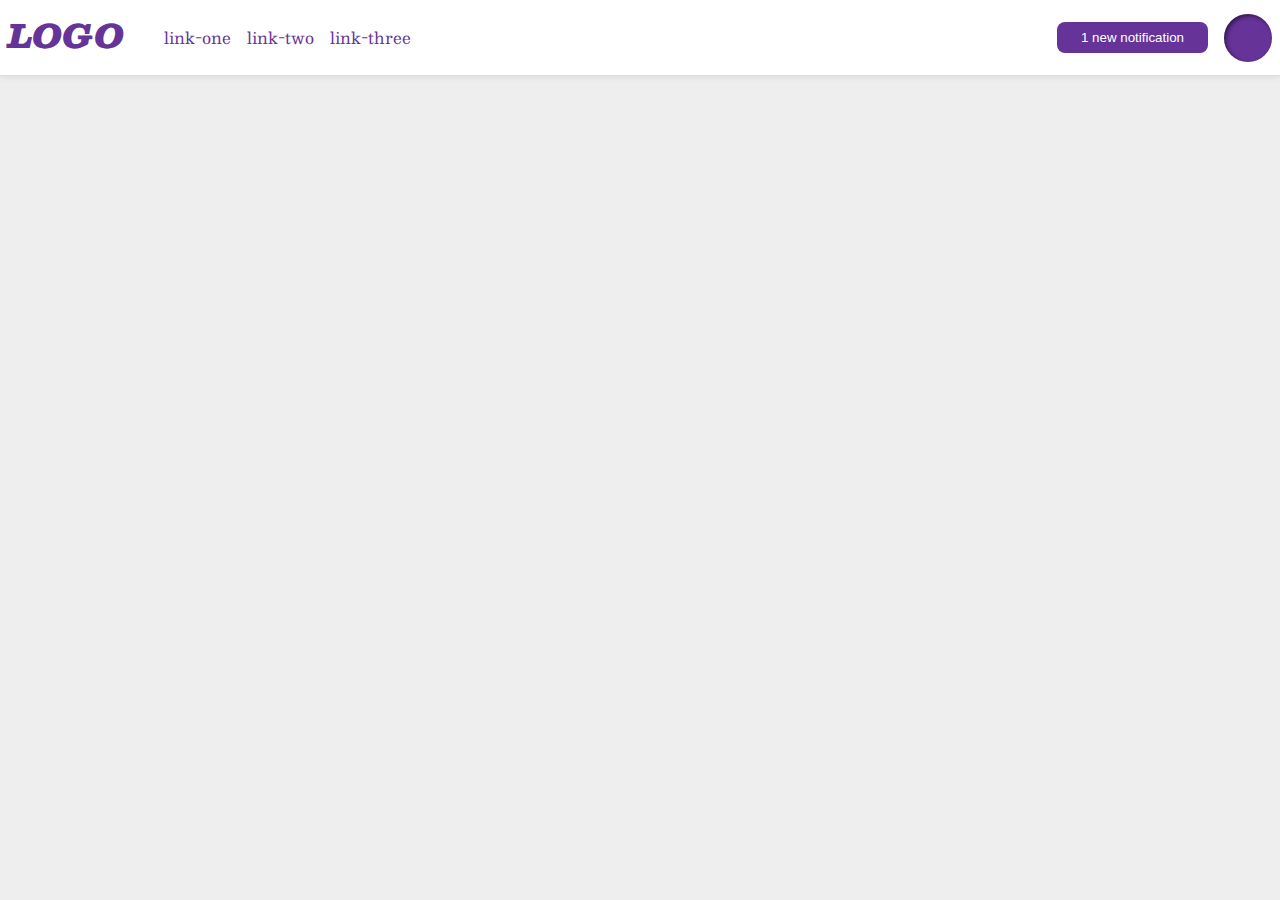
<file: flex/03-flex-header-2/index.html>
<!DOCTYPE html>
<html lang="en">
  <head>
    <meta charset="UTF-8">
    <meta http-equiv="X-UA-Compatible" content="IE=edge">
    <meta name="viewport" content="width=device-width, initial-scale=1.0">
    <title>Flex Header 2</title>
    <link rel="stylesheet" href="style.css">
  </head>
  <body>
    <div class="header">
      <div class="left-side">
        <div class="logo">
          LOGO
        </div>
        <ul class="links">
          <li><a href="google.com">link-one</a></li>
          <li><a href="google.com">link-two</a></li>
          <li><a href="google.com">link-three</a></li>
        </ul>
      </div>
      <button class="notifications">
        1 new notification
      </button>
      <div class="profile-image"></div>
    </div>
  </body>
</html>
</file>
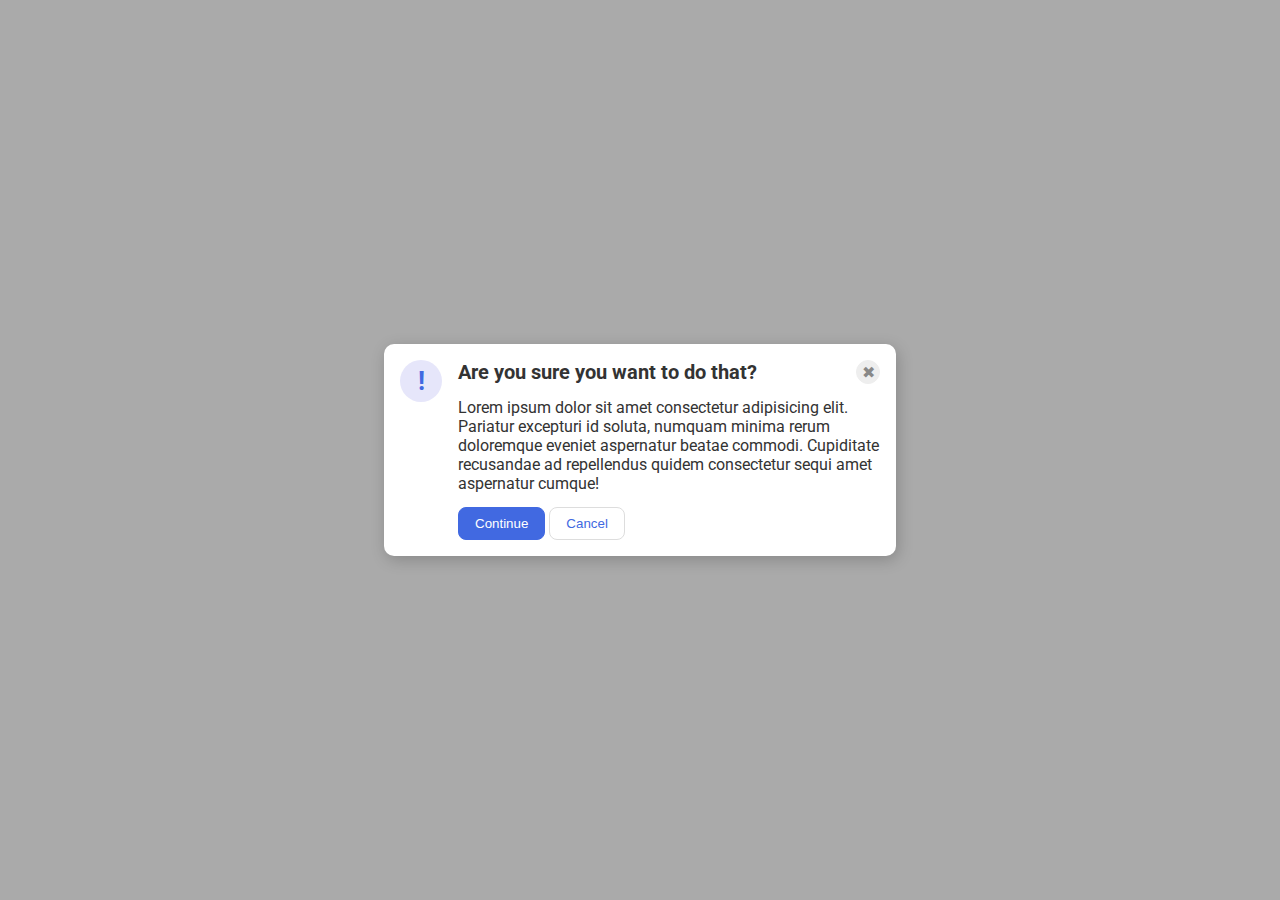
<file: flex/05-flex-modal/index.html>
<!DOCTYPE html>
<html lang="en">
  <head>
    <meta charset="UTF-8">
    <meta http-equiv="X-UA-Compatible" content="IE=edge">
    <meta name="viewport" content="width=device-width, initial-scale=1.0">
    <link rel="stylesheet" href="style.css">
    <title>Modal</title>
  </head>
  <body>
    <div class="modal">
      <div class="icon">!</div>
      <div class="info">
        <div class="header">Are you sure you want to do that?
          <button class="close-button">✖</button>
        </div>
        <div class="text">Lorem ipsum dolor sit amet consectetur adipisicing elit. Pariatur excepturi id soluta, numquam minima rerum doloremque eveniet aspernatur beatae commodi. Cupiditate recusandae ad repellendus quidem consectetur sequi amet aspernatur cumque!</div>
        <button class="continue">Continue</button>
        <button class="cancel">Cancel</button>
      </div>
    </div>
  </body>
</html>
</file>
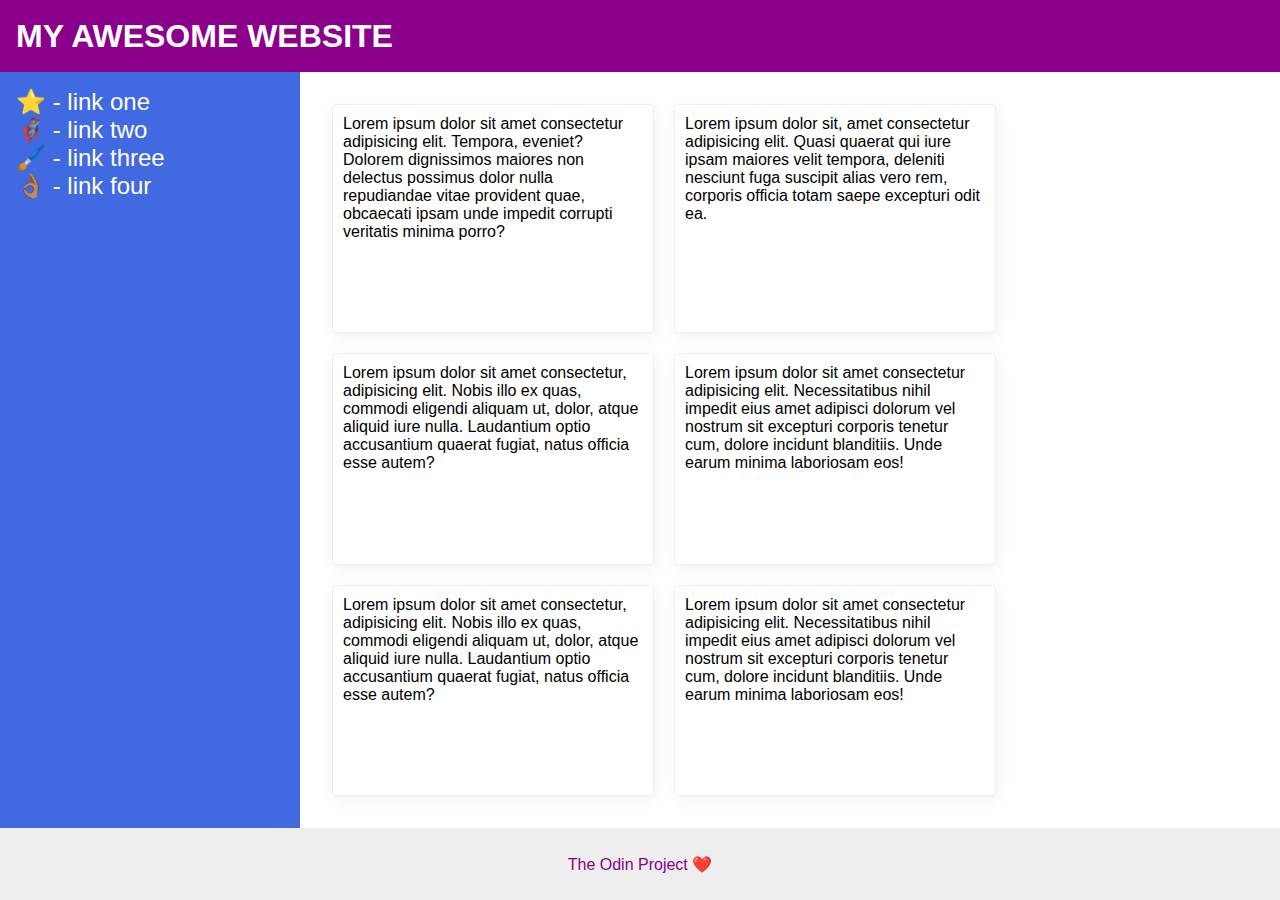
<file: flex/07-flex-layout-2/index.html>
<!DOCTYPE html>
<html lang="en">
  <head>
    <meta charset="UTF-8">
    <meta http-equiv="X-UA-Compatible" content="IE=edge">
    <meta name="viewport" content="width=device-width, initial-scale=1.0">
    <title>The Holy Grail</title>
    <link rel="stylesheet" href="style.css">
  </head>
  <body>
    <div class="header">
      MY AWESOME WEBSITE
    </div>
    <div class="content">
      <div class="sidebar">
        <ul>
          <li><a href="#">⭐ - link one</a></li>
          <li><a href="#">🦸🏽‍♂️ - link two</a></li>
          <li><a href="#">🖌️ - link three</a></li>
          <li><a href="#">👌🏽 - link four</a></li>
        </ul>
      </div>
      <div class="cards">
        <div class="card">Lorem ipsum dolor sit amet consectetur adipisicing elit. Tempora, eveniet? Dolorem dignissimos maiores non delectus possimus dolor nulla repudiandae vitae provident quae, obcaecati ipsam unde impedit corrupti veritatis minima porro?</div>
        <div class="card">Lorem ipsum dolor sit, amet consectetur adipisicing elit. Quasi quaerat qui iure ipsam maiores velit tempora, deleniti nesciunt fuga suscipit alias vero rem, corporis officia totam saepe excepturi odit ea.</div>
        <div class="card">Lorem ipsum dolor sit amet consectetur, adipisicing elit. Nobis illo ex quas, commodi eligendi aliquam ut, dolor, atque aliquid iure nulla. Laudantium optio accusantium quaerat fugiat, natus officia esse autem?</div>
        <div class="card">Lorem ipsum dolor sit amet consectetur adipisicing elit. Necessitatibus nihil impedit eius amet adipisci dolorum vel nostrum sit excepturi corporis tenetur cum, dolore incidunt blanditiis. Unde earum minima laboriosam eos!</div>
        <div class="card">Lorem ipsum dolor sit amet consectetur, adipisicing elit. Nobis illo ex quas, commodi eligendi aliquam ut, dolor, atque aliquid iure nulla. Laudantium optio accusantium quaerat fugiat, natus officia esse autem?</div>
        <div class="card">Lorem ipsum dolor sit amet consectetur adipisicing elit. Necessitatibus nihil impedit eius amet adipisci dolorum vel nostrum sit excepturi corporis tenetur cum, dolore incidunt blanditiis. Unde earum minima laboriosam eos!</div>
      </div>
    </div>
    
    
    <div class="footer">
      The Odin Project ❤️
    </div>
  </body>
</html>
</file>
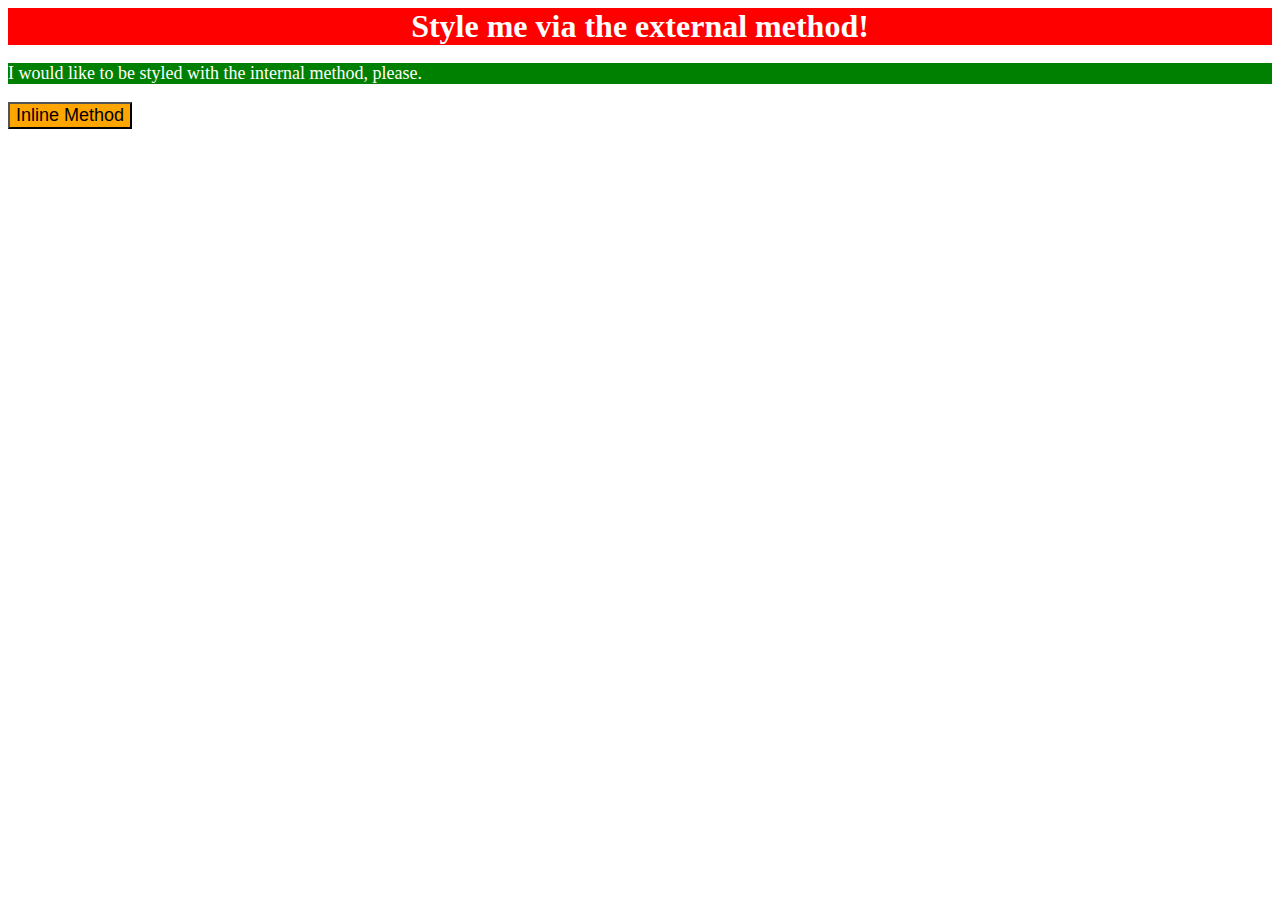
<file: foundations/01-css-methods/index.html>
<!DOCTYPE html>
<html lang="en">
  <head>
    <meta charset="UTF-8">
    <meta http-equiv="X-UA-Compatible" content="IE=edge">
    <meta name="viewport" content="width=device-width, initial-scale=1.0">
    <title>Methods for Adding CSS</title>
    <link rel="stylesheet" href="styles.css">
    <style>
      p {
        background-color: green;
        color: white;
        font-size: 18px;
      }
    </style>
  </head>
  <body>
    <div>Style me via the external method!</div>
    <p>I would like to be styled with the internal method, please.</p>
    <button style="background-color:orange; font-size: 18px;">Inline Method</button>
  </body>
</html>
</file>
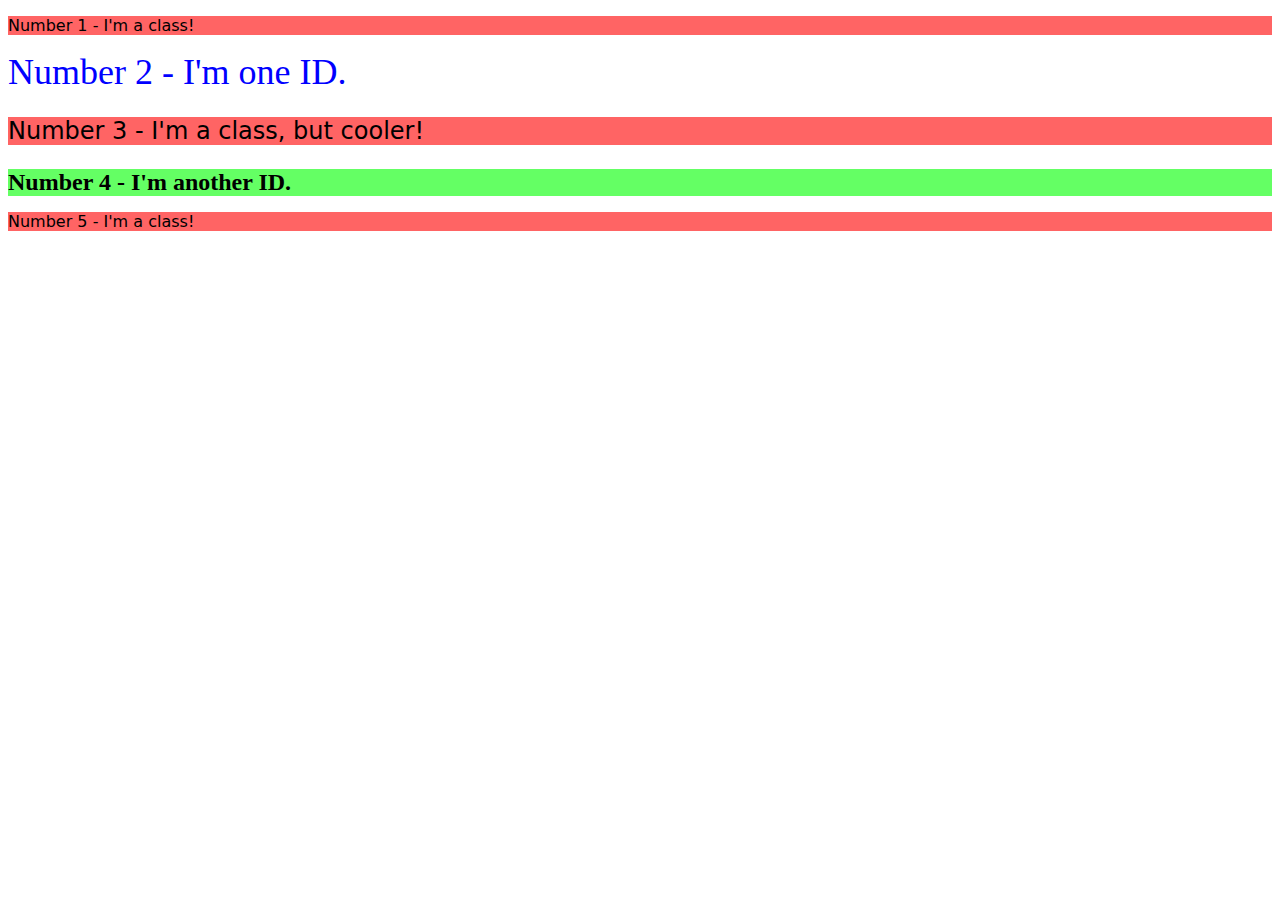
<file: foundations/02-class-id-selectors/index.html>
<!DOCTYPE html>
<html lang="en">
  <head>
    <meta charset="UTF-8">
    <meta http-equiv="X-UA-Compatible" content="IE=edge">
    <meta name="viewport" content="width=device-width, initial-scale=1.0">
    <title>Class and ID Selectors</title>
    <link rel="stylesheet" href="style.css">
  </head>
  <body>
    <p class="odd">Number 1 - I'm a class!</p>
    <div id="two">Number 2 - I'm one ID.</div>
    <p class="odd cool">Number 3 - I'm a class, but cooler!</p>
    <div id="four">Number 4 - I'm another ID.</div>
    <p class="odd">Number 5 - I'm a class!</p>
  </body>
</html>
</file>
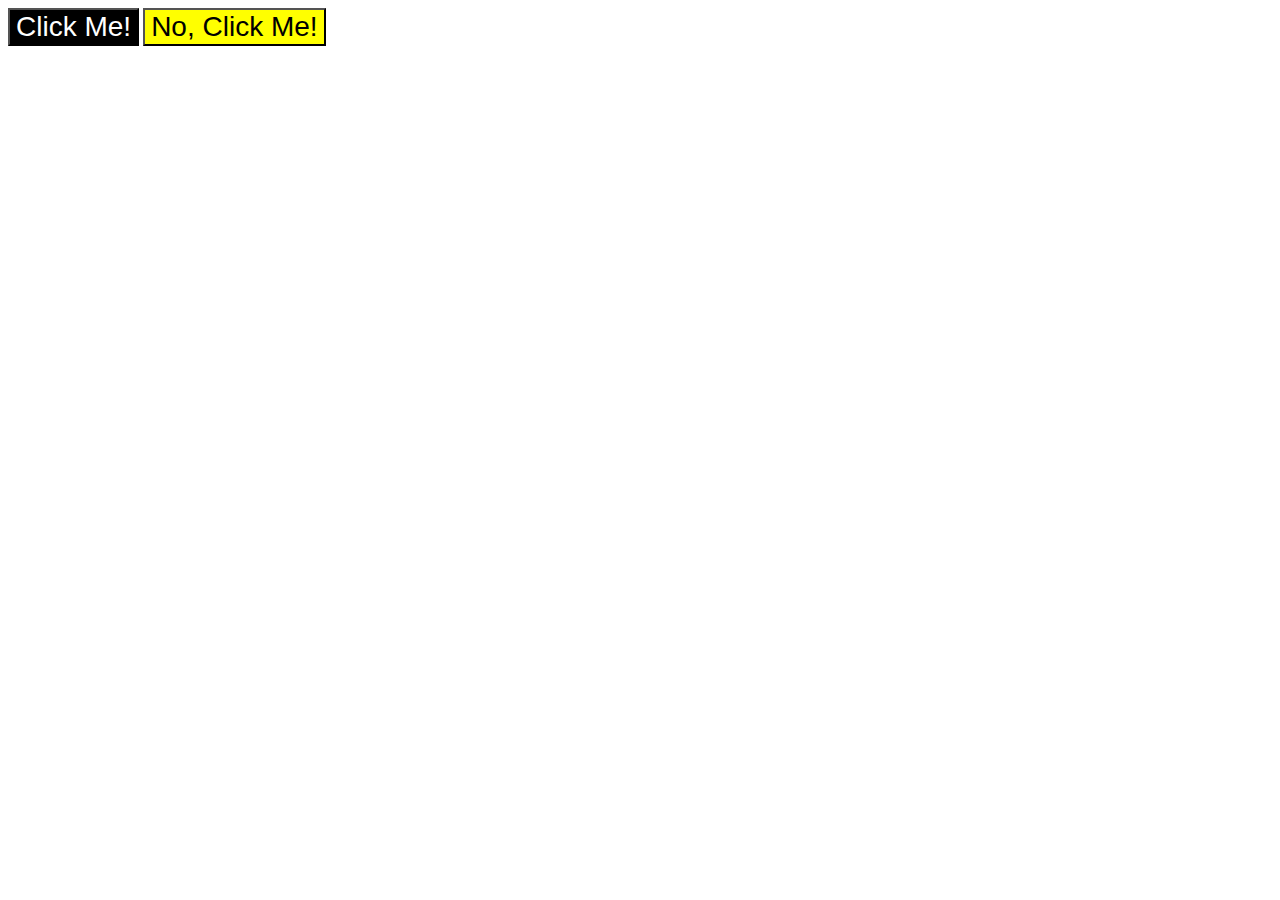
<file: foundations/03-grouping-selectors/index.html>
<!DOCTYPE html>
<html lang="en">
  <head>
    <meta charset="UTF-8">
    <meta http-equiv="X-UA-Compatible" content="IE=edge">
    <meta name="viewport" content="width=device-width, initial-scale=1.0">
    <title>Grouping Selectors</title>
    <link rel="stylesheet" href="style.css">
  </head>
  <body>
    <button class="black">Click Me!</button>
    <button class="yellow">No, Click Me!</button>
  </body>
</html>
</file>
<file: flex/03-flex-header-2/style.css>
/* this is some magical font-importing.  
you'll learn about it later. */
@import url('https://fonts.googleapis.com/css2?family=Besley:ital,wght@0,400;1,900&display=swap');

body {
  margin: 0;
  background: #eee;
  font-family: Besley, serif;
}

.header {
  background: white;
  border-bottom: 1px solid #ddd;
  box-shadow: 0 0 8px rgba(0,0,0,.1);
  display: flex;
  align-items: center;
  padding: 8px;
  gap: 16px;
}

.left-side {
  margin-right: auto;
  display: flex;
}

.profile-image {
  background: rebeccapurple;
  box-shadow: inset 2px 2px 4px rgba(0,0,0,.5);
  border-radius: 50%;
  width: 48px;
  height: 48px;
}

.logo {
  color: rebeccapurple;
  font-size: 32px;
  font-weight: 900;
  font-style: italic;
}

button {
  border: none;
  border-radius: 8px;
  background: rebeccapurple;
  color: white;
  padding: 8px 24px;
}

a {
  /* this removes the line under our links */
  text-decoration: none;
  color: rebeccapurple;
}

ul {
  list-style-type: none;
  display: flex;
  gap: 16px;
}
</file>
<file: flex/05-flex-modal/style.css>
@import url('https://fonts.googleapis.com/css2?family=Roboto:wght@400;700&display=swap');

html, body {
  height: 100%;
}

body {
  font-family: Roboto, sans-serif;
  margin: 0;
  background: #aaa;
  color: #333;
  /* I'll give you this one for free lol */
  display: flex;
  align-items: center;
  justify-content: center;
}

.modal {
  background: white;
  width: 480px;
  border-radius: 10px;
  box-shadow: 2px 4px 16px rgba(0,0,0,.2);
  padding: 16px;
  display: flex;
  gap: 16px;
}

.icon {
  color: royalblue;
  font-size: 26px;
  font-weight: 700;
  background: lavender;
  width: 42px;
  height: 42px;
  border-radius: 50%;
  display: flex;
  align-items: center;
  justify-content: center;
  flex-shrink: 0;
}

.header {
  display: flex;
  font-weight: bold;
  font-size: 20px;
  align-items: center;
}

.close-button {
  background: #eee;
  border-radius: 50%;
  color: #888;
  font-weight: 400;
  font-size: 16px;
  height: 24px;
  width: 24px;
  display: flex;
  align-items: center;
  justify-content: center;
  border: 1px solid #eee;
  padding: 0;
  flex-shrink: 0;
  margin-left: auto;
}

.text {
  margin: 14px 0;
}

button {
  cursor: pointer;
  padding: 8px 16px;
  border-radius: 8px;
}

button.continue {
  background: royalblue;
  border: 1px solid royalblue;
  color: white;
}

button.cancel {
  background: white;
  border: 1px solid #ddd;
  color: royalblue;
}
</file>
<file: flex/07-flex-layout-2/style.css>
body {
  font-family: -apple-system, BlinkMacSystemFont, 'Segoe UI', Roboto, Oxygen, Ubuntu, Cantarell, 'Open Sans', 'Helvetica Neue', sans-serif;
  margin: 0;
  min-height: 100vh;
  display: flex;
  flex-direction: column;
}

.header {
  height: 72px;
  background: darkmagenta;
  color: white;
  font-size: 32px;
  font-weight: 900;
  display: flex;
  align-items: center;
  padding-left: 16px;
}

.footer {
  height: 72px;
  background: #eee;
  color: darkmagenta;
  display: flex;
  justify-content: center;
  align-items: center;
}

.content {
  display: flex;
  flex: 1;
}

.sidebar {
  width: 300px;
  background: royalblue;
  box-sizing: border-box;
  padding: 16px;
  flex: 1 0 auto;
}

.cards {
  display: flex;
  padding: 32px;
  flex-wrap: wrap;
  gap: 20px;
}

.card {
  border: 1px solid #eee;
  box-shadow: 2px 4px 16px rgba(0,0,0,.06);
  border-radius: 4px;
  padding: 10px;
  width: 300px;
}

a {
  color: #fff;
  text-decoration: none;
  font-size: 24px;
}

ul {
  list-style: none;
  padding: 0;
  margin: 0;
}
</file>
<file: foundations/01-css-methods/styles.css>
div {
    background:red;
    color: white;
    font-size: 32px;
    text-align: center;
    font-weight: bold;
}
</file>
<file: foundations/02-class-id-selectors/style.css>
.odd {
    background-color: rgb(255,100,100);
    font-family: Verdana, "DejaVu Sans", sans-serif;
}
#two {
    color: rgb(0, 0, 255);
    font-size: 36px;
}
.odd.cool {
    font-size: 24px;
}
#four {
    background-color: rgb(100,255,100);
    font-size: 24px;
    font-weight: bold;
}
</file>
<file: foundations/03-grouping-selectors/style.css>
.black, .yellow {
    font-size: 28px;
    font-family: Helvetica, "Times New Roman", sans-serif;
}
.black {
    background-color: rgb(0,0,0);
    color: #fff;
}
.yellow {
    background-color: yellow;
}
</file>
